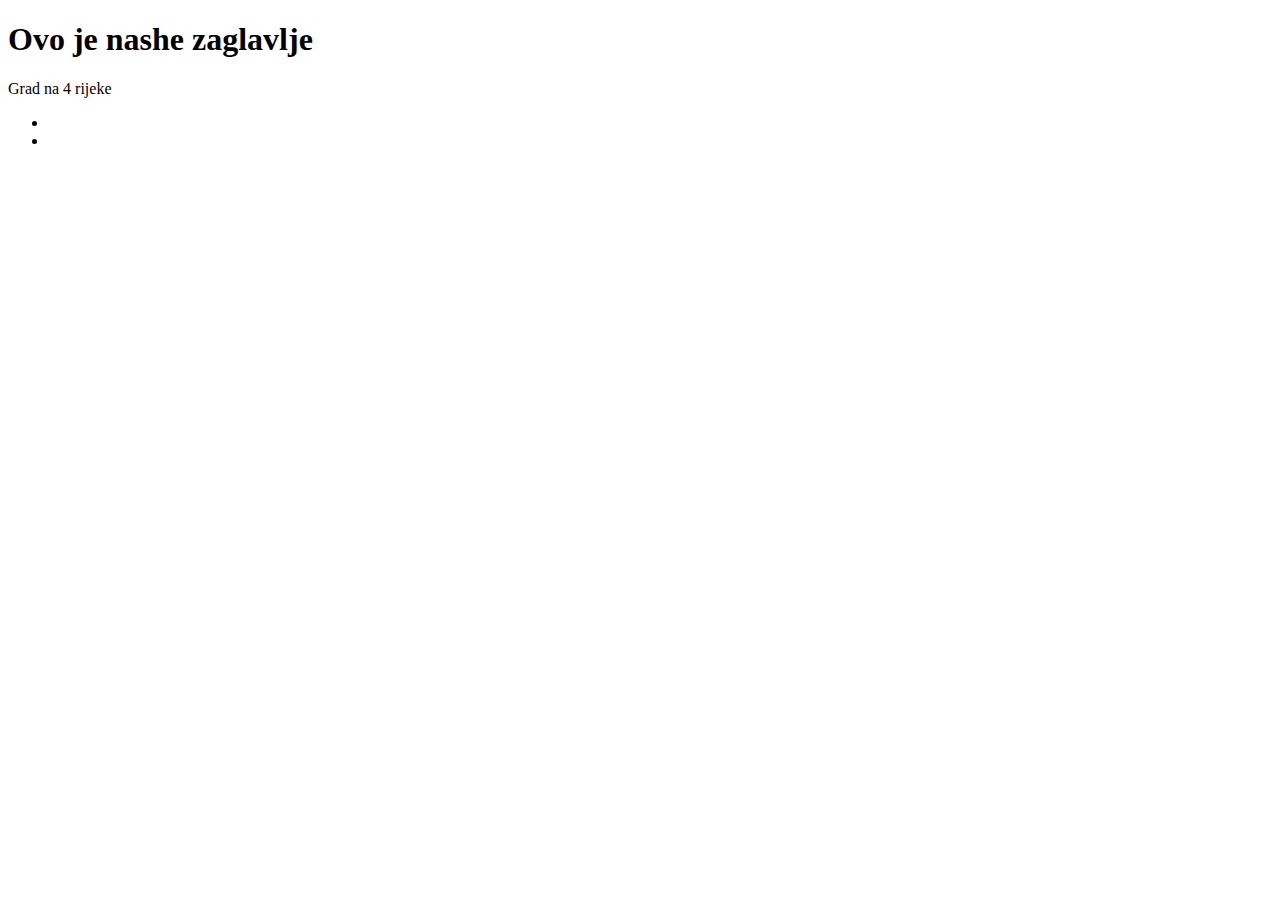
<file: 2023.03.02/domstruktura/index.html>
<!DOCTYPE html>
<html>
  <head>
    <title>Karlovac</title>
  </head>
  <body>
    
    <div class="description">Grad na <span>4 rijeke</span></div>
    <footer id="footer">
      <ul>
        <li></li>
        <li></li>
      </ul>
    </footer>
    <script src="domstruktura.js"></script>
  </body>
</html>
</file>
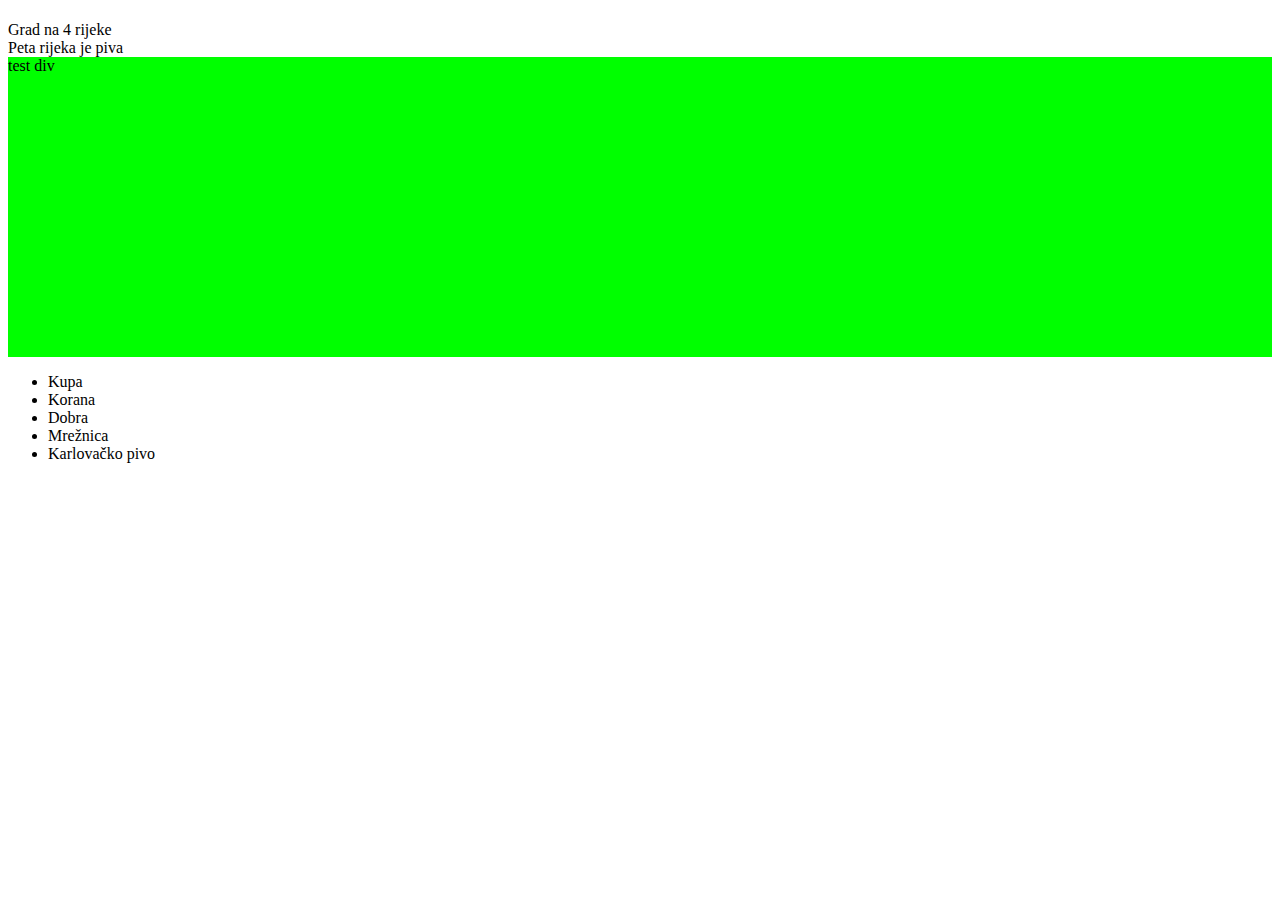
<file: 2023.03.06/JS-Algebra-Vjezbe-polaznici-main/16 - Mijenjanje sadrzaja i atributa/Pocetno/index.html>
<!DOCTYPE HTML>
<html>
<head>
  <title>Karlovac</title>
  <meta charset="UTF-8">
  <style>
    #element {
      background-color: lime;
      height: 300px;
    }
  </style>
</head>
<body>
  <h1></h1>
  <div class="description">
    Grad na <span>4 rijeke</span>
  </div>
  <div class="info"></div>
  <div id="element">test div</div>
  <footer id="footer">
    <ul>
	  <li></li>
	  <li></li>
	  <li></li>
	  <li></li>
	  <li></li>
    </ul>
  </footer>
  <script type="text/javascript" src="script.js"></script>
</body>
</html>
</file>
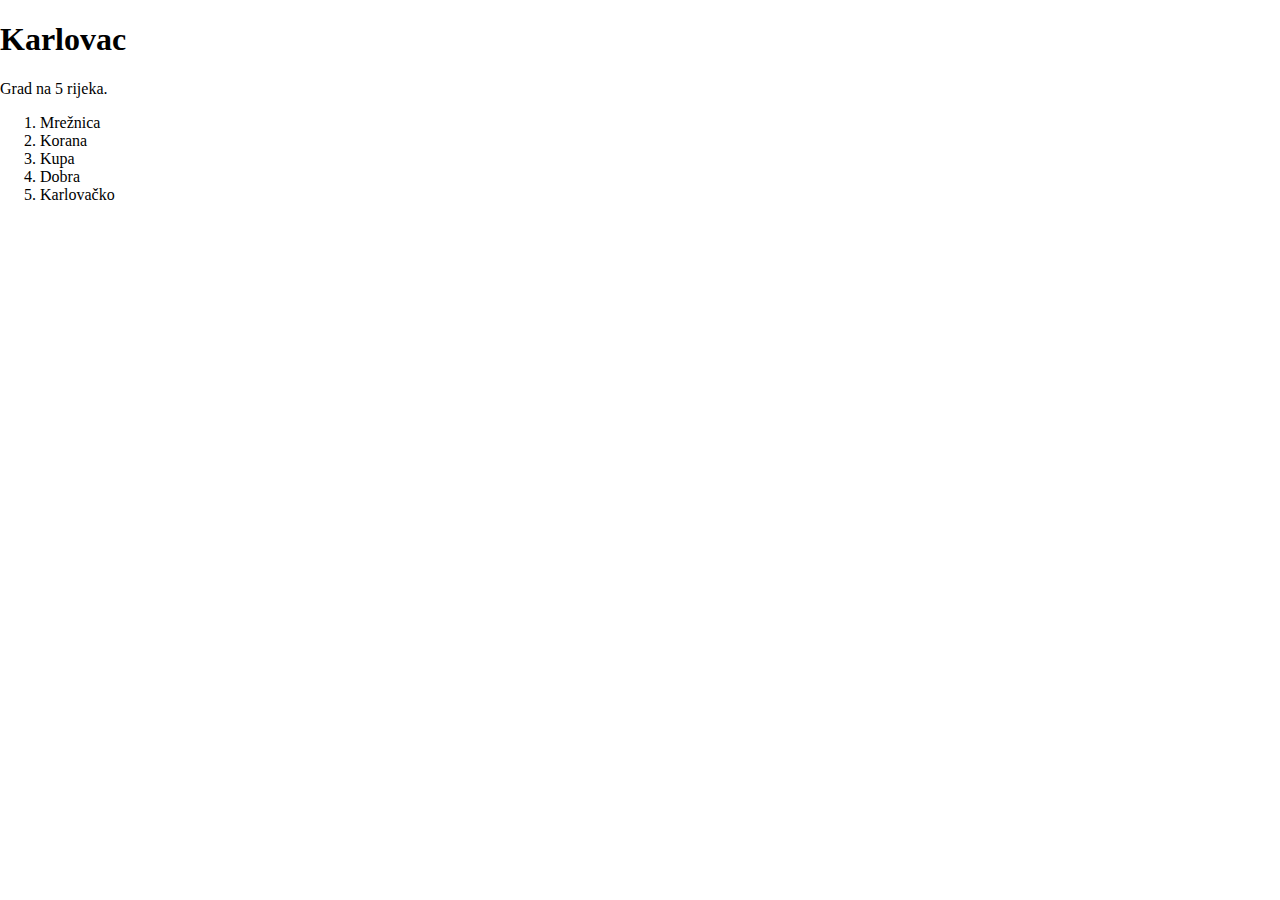
<file: 2023.03.06/JS-Algebra-Vjezbe-polaznici-main/17 - Mijenjanje stilizacije/Pocetno/index.html>
<!DOCTYPE HTML>
<html>
<head>
  <title>Karlovac</title>
  <link href="style.css" rel="stylesheet" type="text/css">
</head>
<body>
  <h1>Karlovac</h1>
  <div class="description">
    Grad na <span>5 rijeka</span>.
  </div>
  <div class="info">
  	Peta rijeka je piva.
  </div>
  <footer id="footer">
    <ul>
	  <li>Mrežnica</li>
	  <li>Korana</li>
	  <li>Kupa</li>
	  <li>Dobra</li>
	  <li>Karlovačko</li>
    </ul>
  </footer>
  <script src="script.js"></script>
</body>
</html>
</file>
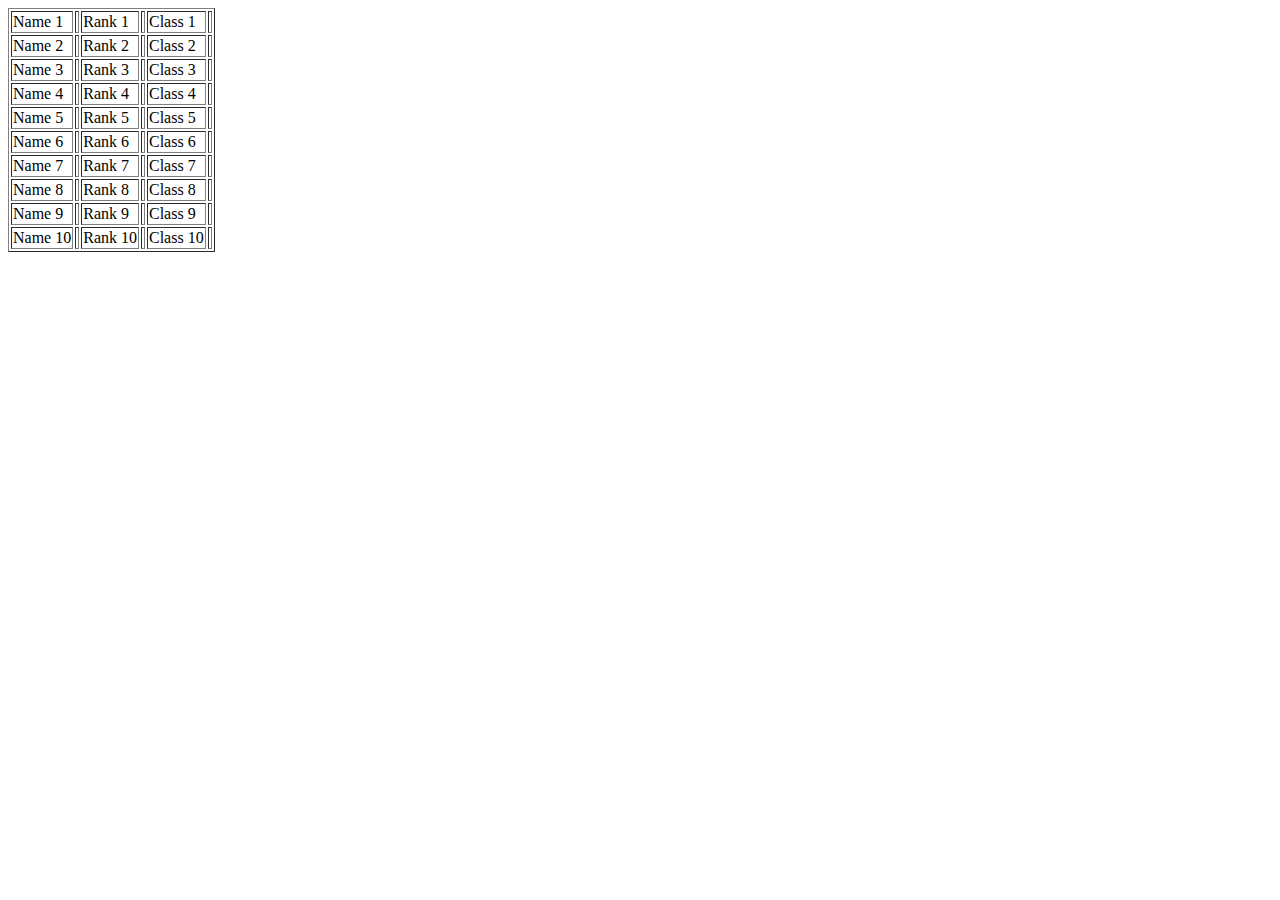
<file: 2023.02.16/zadatak1.html>
<!DOCTYPE html>
<html lang="en">
<head>
    <meta charset="UTF-8">
    <meta http-equiv="X-UA-Compatible" content="IE=edge">
    <meta name="viewport" content="width=device-width, initial-scale=1.0">
    <title>Document zadatak 1</title>
    <script src="zadatak1.js"></script>
</head>
<body>
    
</body>
</html>
</file>
<file: 2023.03.06/JS-Algebra-Vjezbe-polaznici-main/17 - Mijenjanje stilizacije/Pocetno/style.css>
.info.hide {
    display: none;
}

.hide1 {
    display: none;
}
</file>
